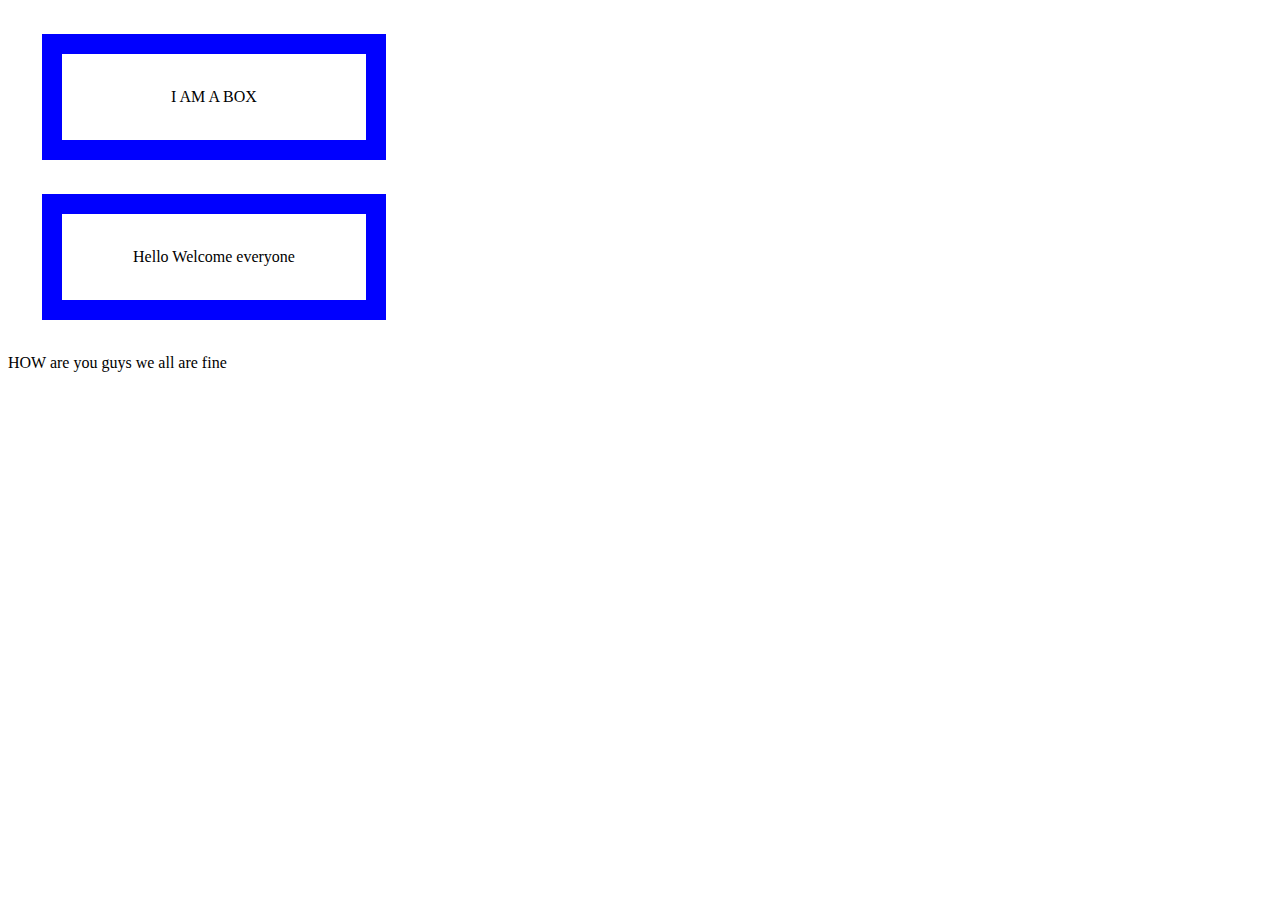
<file: Css Display Properties/index.html>
<!DOCTYPE html>
<html lang="en">
<head>
    <meta charset="UTF-8">
    <meta name="viewport" content="width=device-width, initial-scale=1.0">
    <title>CSS DISPLAY PROPERTIES</title>
    <link rel="stylesheet" href="display_property.css">
</head>
<body>
    <div class="box box1" >I AM A BOX</div>
    <div class="box">Hello Welcome everyone</div>
    <span>HOW are you guys</span>
    <span>we all are fine</span>
    
</body>
</html>
</file>
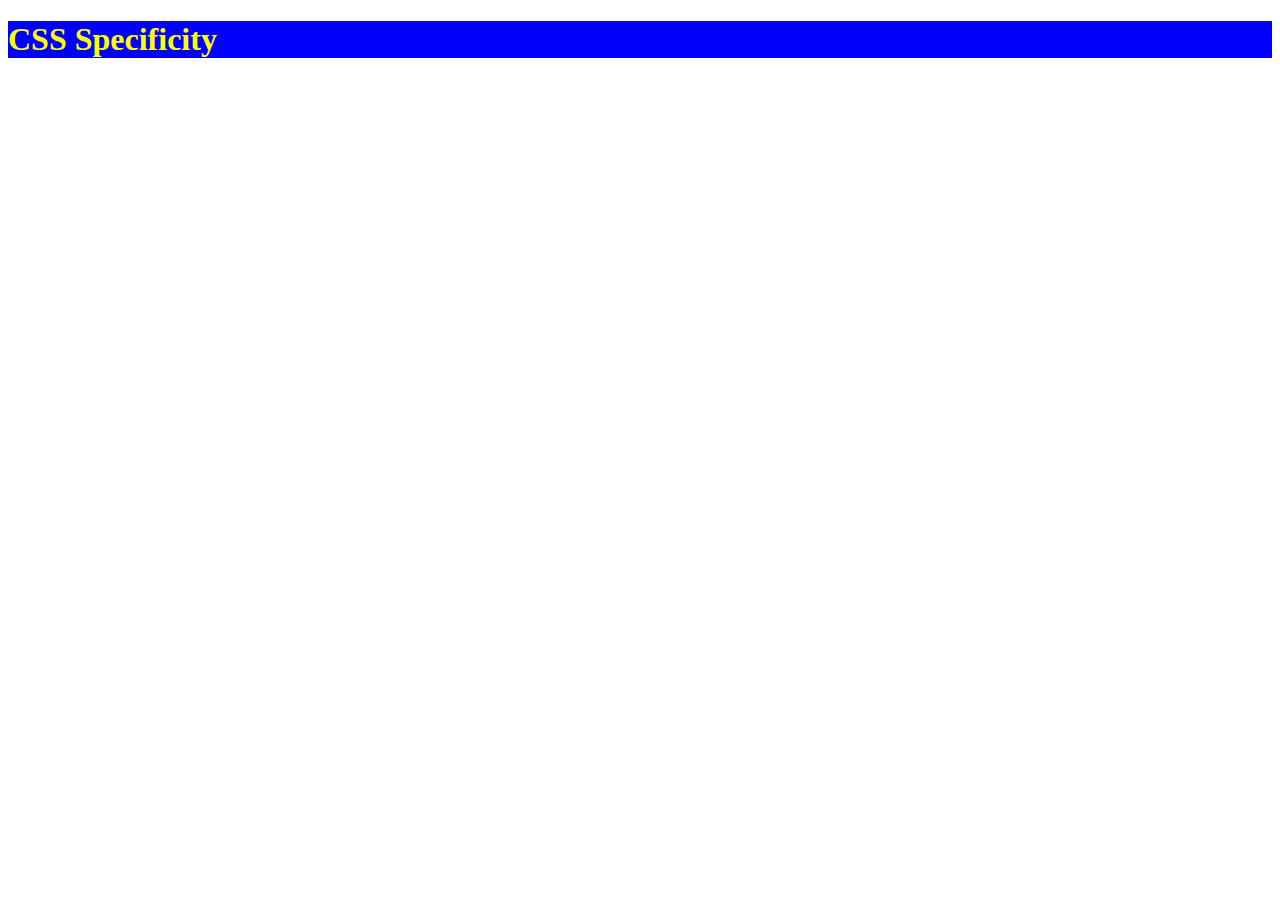
<file: cascade.html>
<!DOCTYPE html>
<html lang="en">
<head>
    <meta charset="UTF-8">
    <meta name="viewport" content="width=device-width, initial-scale=1.0">
    <title>css cascade</title>
   <link rel="stylesheet" href="css-cascade.css">
</head>
<body>
    <h1 class="yellow red purple" data-x="a">CSS Specificity</h1>
    
</body>
</html>
</file>
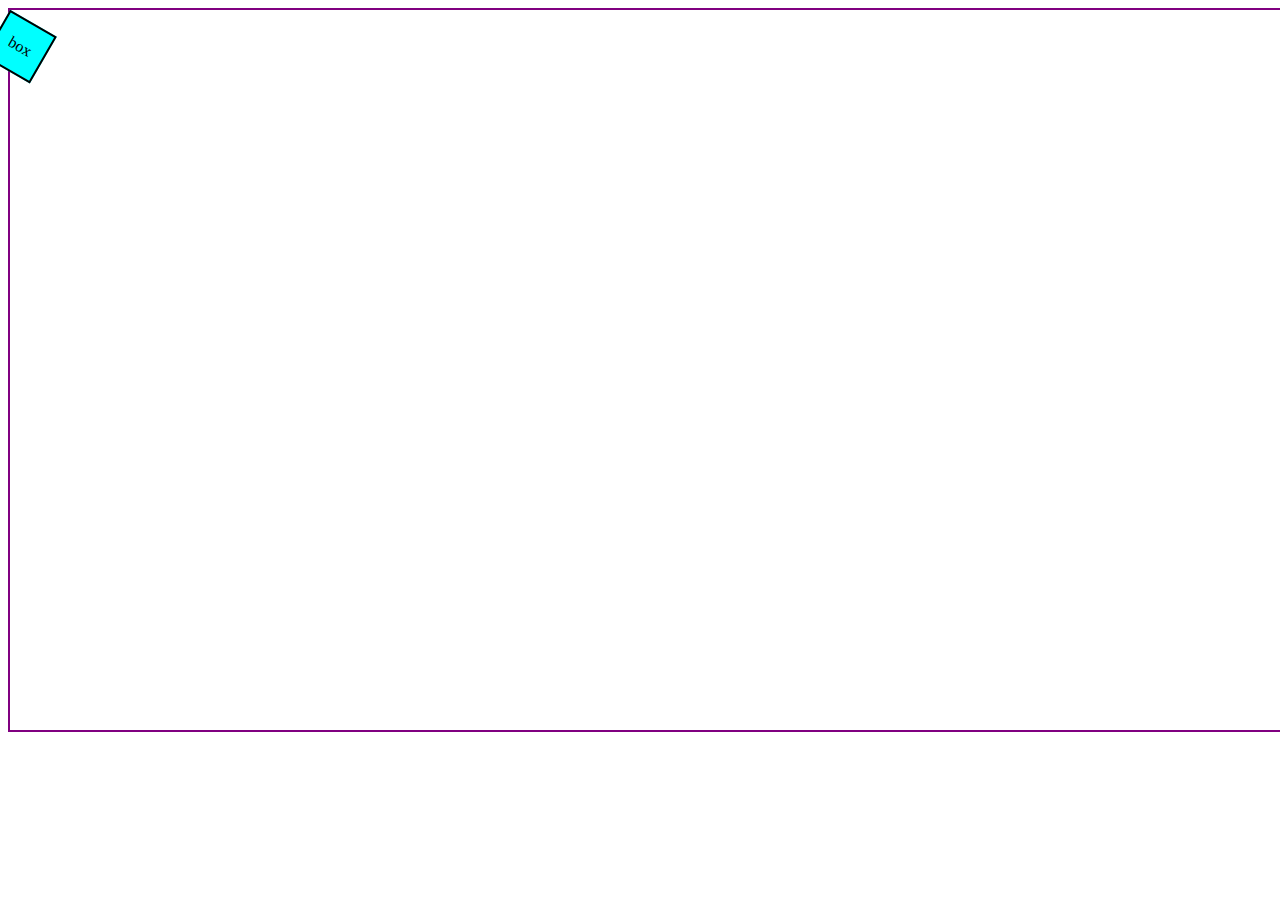
<file: css transform.html>
<!DOCTYPE html>
<html lang="en">
<head>
    <meta charset="UTF-8">
    <meta name="viewport" content="width=device-width, initial-scale=1.0">
    <title>Css transform</title>
    <style>

        .box{
            height: 50px;
            width: 50px;
            border: 2px solid black;
            background-color: aqua;
            display: flex;
            justify-content: center;
            align-items: center;
            
            /* transform:rotateX(60deg) ; */
            /* transform: rotateY(30deg); */
            /* transform: scale(1.5); */
            /* transform: skew(34deg);    not in Z-axis */
            /* transform: translate(90%) skew(20deg) translateY(90%) ; */
         transform-origin: 1% 0%;         /*rotate about the point which we have fixed */
         transform: rotate(30deg);
         
        }

        .container{
            height:80vh;
            width: 100vw;
            border: 2px solid purple;

        }
    </style>
</head>
<body>
    <div class="container">
        <div class="box">box</div>
    </div>

    
</body>
</html>
</file>
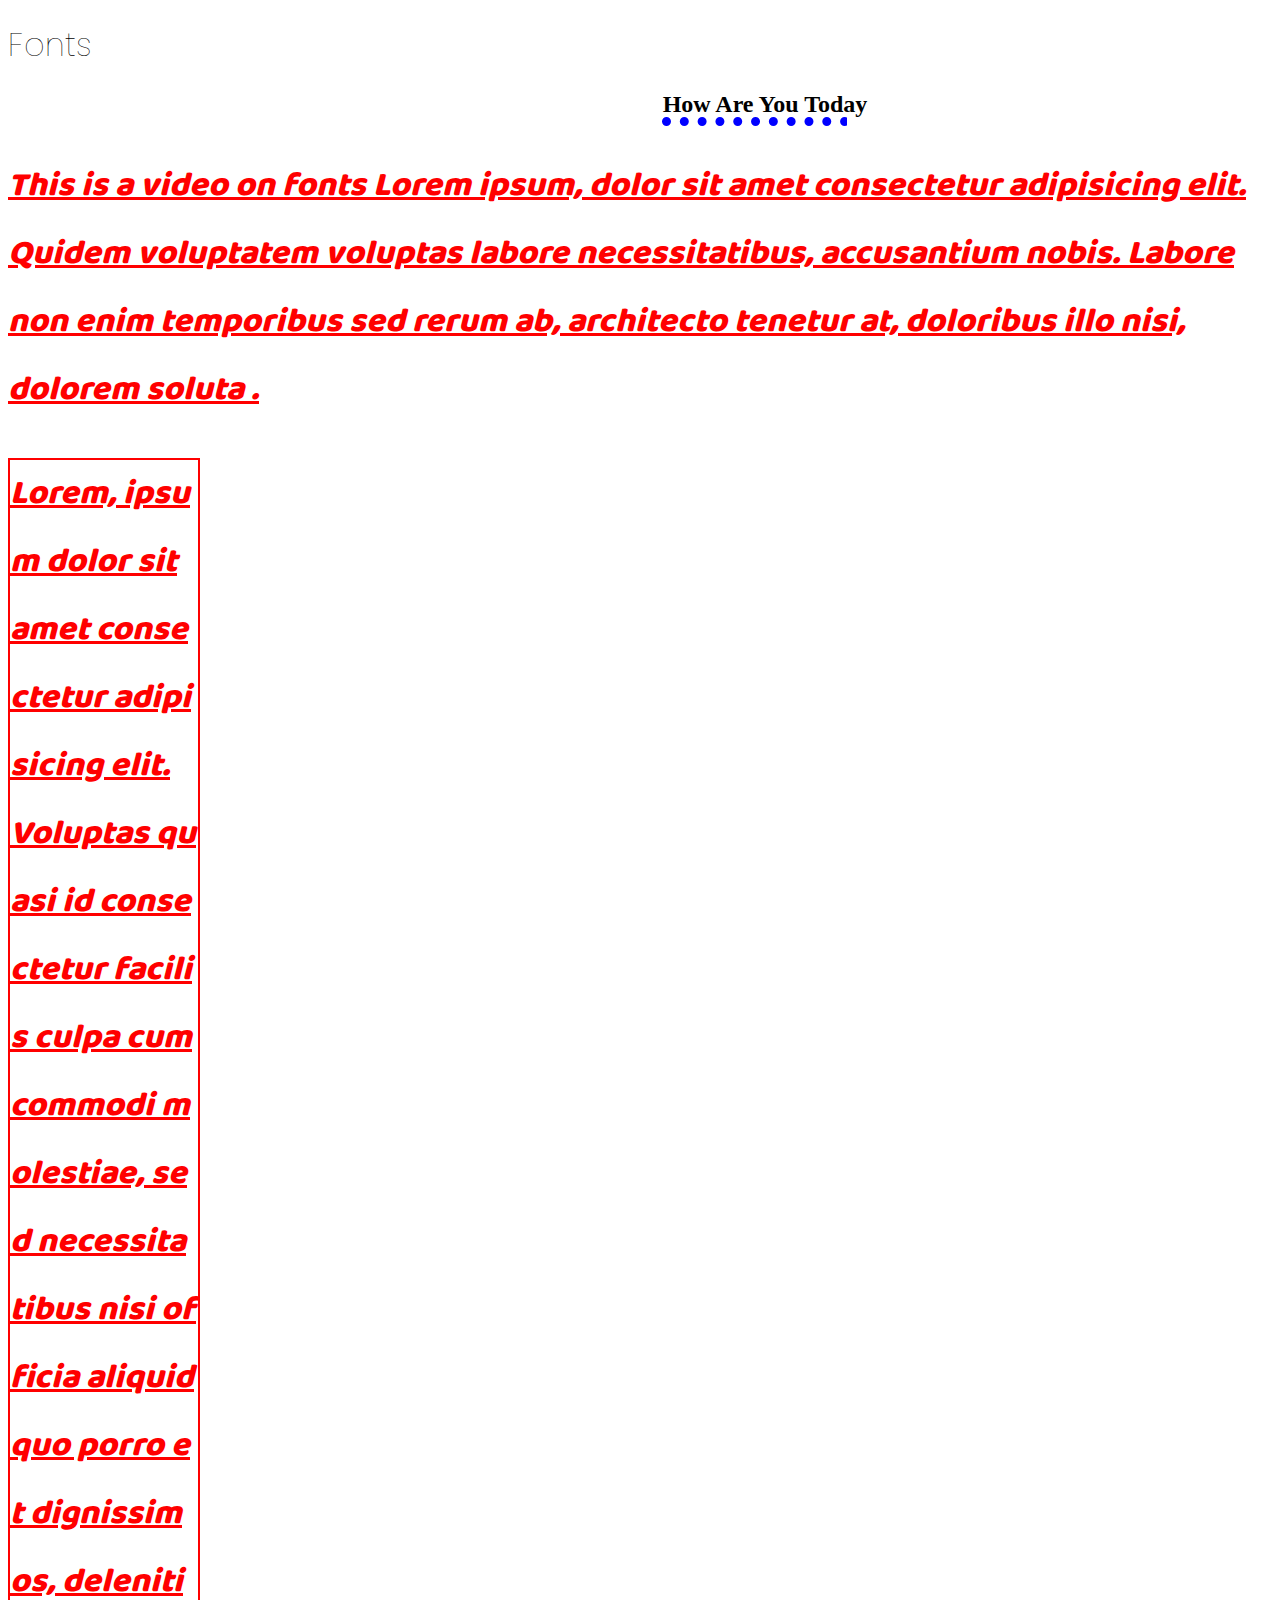
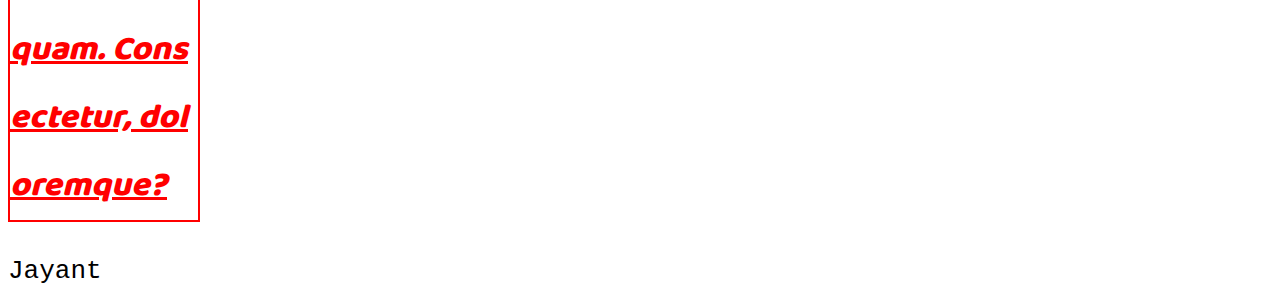
<file: font-style.html>
<!DOCTYPE html>
<html lang="en">
<head>
    <meta charset="UTF-8">
    <meta name="viewport" content="width=device-width, initial-scale=1.0">
    <title>fonts and styles</title>
    <link rel="stylesheet" href="fonts-style.css">
    
</head>
<body>
           

    <div>
        <h1>Fonts</h1>
        <h2>how are you today</h2>
        <P>This is a video on fonts 
            Lorem ipsum, dolor sit amet consectetur adipisicing elit. Quidem voluptatem voluptas 
            labore necessitatibus, accusantium nobis. Labore non enim temporibus sed rerum ab,
             architecto tenetur at, doloribus illo nisi, dolorem soluta  .
        </P>
        <p class="Lorem">Lorem, ipsum dolor sit amet consectetur adipisicing elit. Voluptas
             quasi id consectetur facilis culpa cum commodi molestiae, sed necessitatibus nisi
              officia aliquid quo porro et dignissimos, deleniti quam. Consectetur, doloremque?</p>
        <h1 class="fo">Jayant</h1>
    </div>
</body>
</html>
</file>
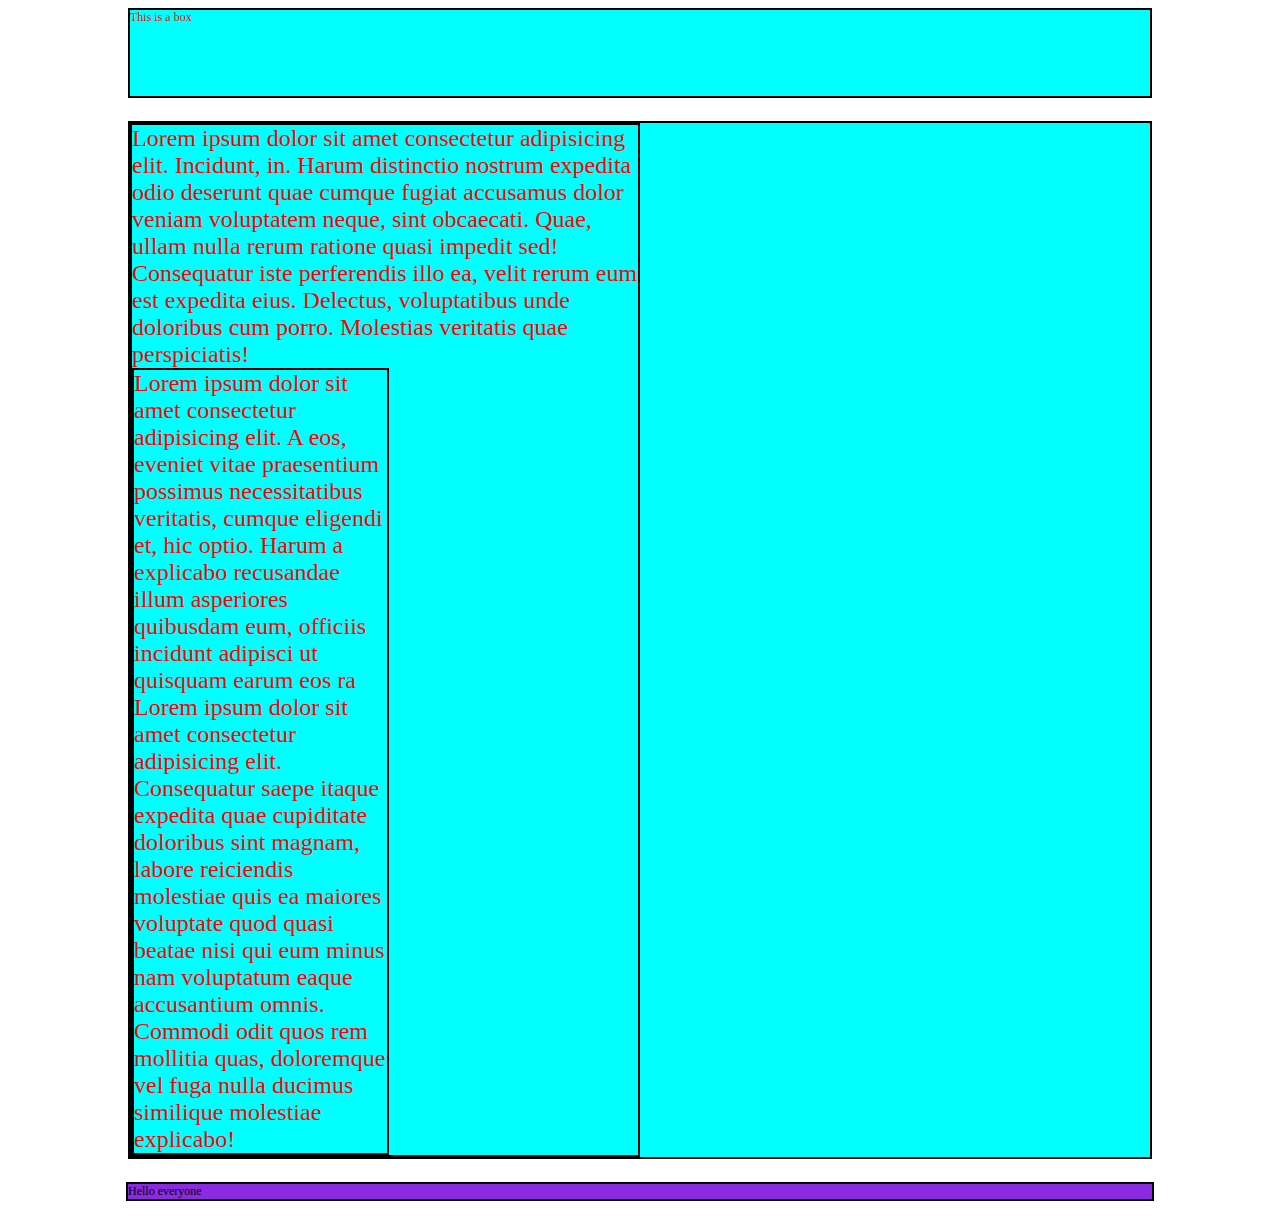
<file: css_size_units/Css-sizing-units.html>
<!DOCTYPE html>
<html lang="en">
<head>
    <meta charset="UTF-8">
    <meta name="viewport" content="width=device-width, initial-scale=1.0">
    <title>CSS SIZING</title>
    <link rel="stylesheet" href="style.css">
    
</head>
<body>
    <div class="box">This is a box</div>
    <div class="container" >
        <div>
            Lorem ipsum dolor sit amet consectetur adipisicing elit. Incidunt, in. Harum distinctio 
            nostrum expedita odio deserunt quae cumque fugiat accusamus dolor veniam voluptatem neque,
            sint obcaecati. Quae, ullam nulla rerum ratione quasi impedit sed! Consequatur iste perferendis
             illo ea, velit rerum eum est expedita eius. Delectus, voluptatibus unde doloribus cum porro. 
             Molestias veritatis quae perspiciatis!
            <div>
                Lorem ipsum dolor sit amet consectetur adipisicing elit. A eos, eveniet vitae praesentium possimus 
                necessitatibus veritatis, cumque eligendi et, hic optio. Harum a explicabo recusandae illum asperiores 
                quibusdam eum, officiis incidunt adipisci ut quisquam earum eos ra
                Lorem ipsum dolor sit amet consectetur adipisicing elit. Consequatur saepe itaque expedita quae cupiditate doloribus sint magnam, labore reiciendis molestiae quis ea maiores voluptate quod quasi beatae nisi qui eum minus nam voluptatum eaque accusantium omnis. Commodi odit quos rem mollitia quas, doloremque vel fuga nulla ducimus similique molestiae explicabo!
            </div>
        
            
        </div>
        </div>
        <div class="mycontent">Hello everyone</div>
</body>
</html>
</file>
<file: Css Display Properties/display_property.css>
.{
            margin: 0px;
        padding: 0px;
        }
        .box{
         box-sizing: border-box;
            border: 20px solid blue;
            display: inline-block;
            width: 344px;
            margin: 34px;
            padding: 34px;
            display: flex;
            justify-content: center;
        }
        .box1{
            /* display: none; */
            /* visibility: hidden; */
            display: flex;
            justify-content: center;
        }
</file>
<file: css-cascade.css>
/* The specificity of this selector is 1 */
        h1{
            color: aqua;
        }
        /* The specificity of this selector is 10 */
        .yellow{
            color:yellow !important;
        }
        /* The specificity of this selector is 10 */
        .red
        {
            color: red;
        }
        /* The specificity of this selector is 10 */
        .purple{
            color:purple;
        }
        /* This is the example of attribute selector. 
         The specificity of this selector is 10 */
        [data-x=a]{
            background-color: blue;
        }
        /* The specificity of this selector is 1+10+10+10+10 */
        a.harryclass.rohanclass[href]:hover{
            color: blueviolet;
        }
</file>
<file: fonts-style.css>
/* @import url('https://fonts.googleapis.com/css2?family=Baloo+Bhai+2 "Poppins", sans-serif;:wght@400..800&display=swap'); */

@import url('https://fonts.googleapis.com/css2?family=Baloo+Bhai+2:wght@400..800&family=Poppins:ital,wght@0,100;0,200;0,300;0,400;0,500;0,600;0,700;0,800;0,900;1,100;1,200;1,300;1,400;1,500;1,600;1,700;1,800;1,900&display=swap');


        h1{
         font-family: "Poppins", sans-serif;
  font-weight: 100;
  font-style: normal;
  /* 'Lucida Sans', 'Lucida Sans Regular', 'Lucida Grande', 'Lucida Sans Unicode', Geneva, Verdana, sans-serif; */
}
p{
    font-family: 'Gill Sans', 'Gill Sans MT','Calibri', 'Trebuchet MS', sans-serif; 
    font-family: "Baloo Bhai 2", sans-serif;
    font-size:20px;

     font-family: "Baloo Bhai 2", sans-serif;
    font-size: 34px;
    color: red;                                                                        
    font-weight: bold; 

     font-style:italic;
    font-weight:800;
 text-decoration:underline ; 

 line-height: 2;
}
.fo{
    font-family: monospace;
}
h2{
     text-align: center;                                
    text-transform:capitalize;
    text-decoration: underline;
 text-decoration-color:blue ;
 text-decoration-style: dotted;
 text-decoration-thickness: 9px;
  text-indent:250px ;                   
 

}
.Lorem{
    border: 2px solid red;
    width: 188px;
    word-break: break-all;
    text-overflow:ellipsis ;
    overflow: clip;
    
}
</file>
<file: css_size_units/style.css>
.{
            margin: 0;
            padding: 0;
        }
        html{
            font-size:12px;
        }
        .box{
        box-sizing: border-box;
            border: 2px solid black;
            width: 80vw;
            height: 10vh;
            color: red;
            background-color: aqua;
            margin: auto;
        }
        .container{
            box-sizing: border-box;
            border: 2px solid black;
            width: 80vw;
            /* height: 80vh; */
            min-height: 80vh;
            color: red;
            background-color: aqua;
            margin: 23px auto;
            /* font-size: 16px; */
              
        }
        .container > div{
            box-sizing: border-box;
            border: 2px solid black;
         font-size: 2rem;
            /* height: 80vh; */
            color: red;
            background-color: aqua;                            
            width: 50%;
        }
        .container > div > div{
            border: 2px solid black;
            font-size: 2rem;
            width: 50%;
        }
        .mycontent{
            border: 2px solid black;
            /* background-color: rgb(245, 168, 168); */
            width: 80vw;
            margin: 23px auto;
            background-color: blueviolet;

        }
</file>
